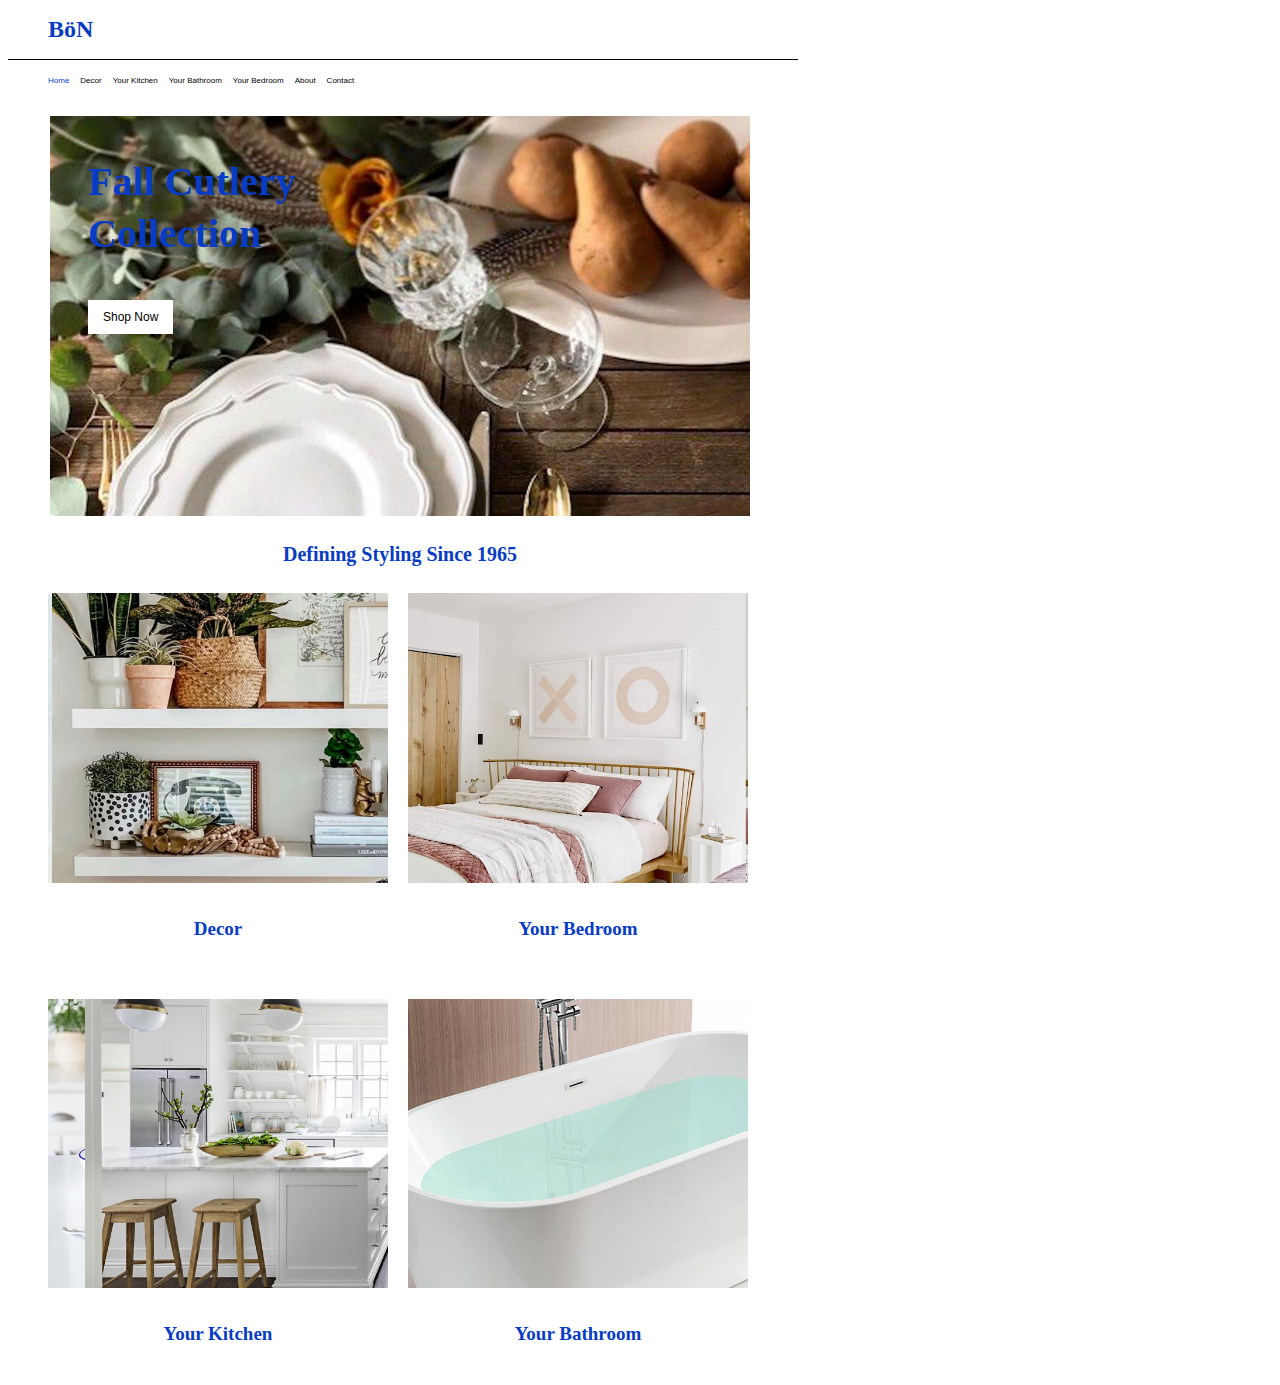
<file: USC2008/a1/index.html>
<!DOCTYPE html>
<html>
<head>
    <title>CS571 Assignment 1</title>
    <link rel="stylesheet" type="text/css" href="styles.css">
</head>
<body>
    <header class="header">
        <h1 class="site-titles">B<span>&#246;</span>N</h1>
        <div class="divider"></div>
        <nav>
            <ul class = "horizontal-nav-bar">
                <li class ="selected-section">Home</li>
                <li>Decor</li>
                <li>Your Kitchen</li>
                <li>Your Bathroom</li>
                <li>Your Bedroom</li>
                <li>About</li>
                <li>Contact</li>
            </ul>
        </nav>
    </header>

    <main>
        <section class="hero-section">
            <div class = "hero-text">
                Fall Cutlery Collection
            </div>
            <button class = "shop-button">Shop Now</button>
        </section>

        <h2 class = "sidekick-text">
            Defining Styling Since 1965
        </h2>

        <div class = "dual-image-container">
            <div class = "image-container">
                <img src="resources/Decor.png">
                <h3>Decor</h3>
            </div>
            <div class = "image-container">
                <img src="resources/Bedroom.png">
                <h3>Your Bedroom</h3>
            </div>
        </div>
        <div class = "dual-image-container">
            <div class = "image-container">
                <img src="resources/Kitchen.png">
                <h3>Your Kitchen</h3>
            </div>
            <div class = "image-container">
                <img src="resources/Bathroom.png">
                <h3>Your Bathroom</h3>
            </div>
        </div>
    </main>

</body>
</html>
</file>
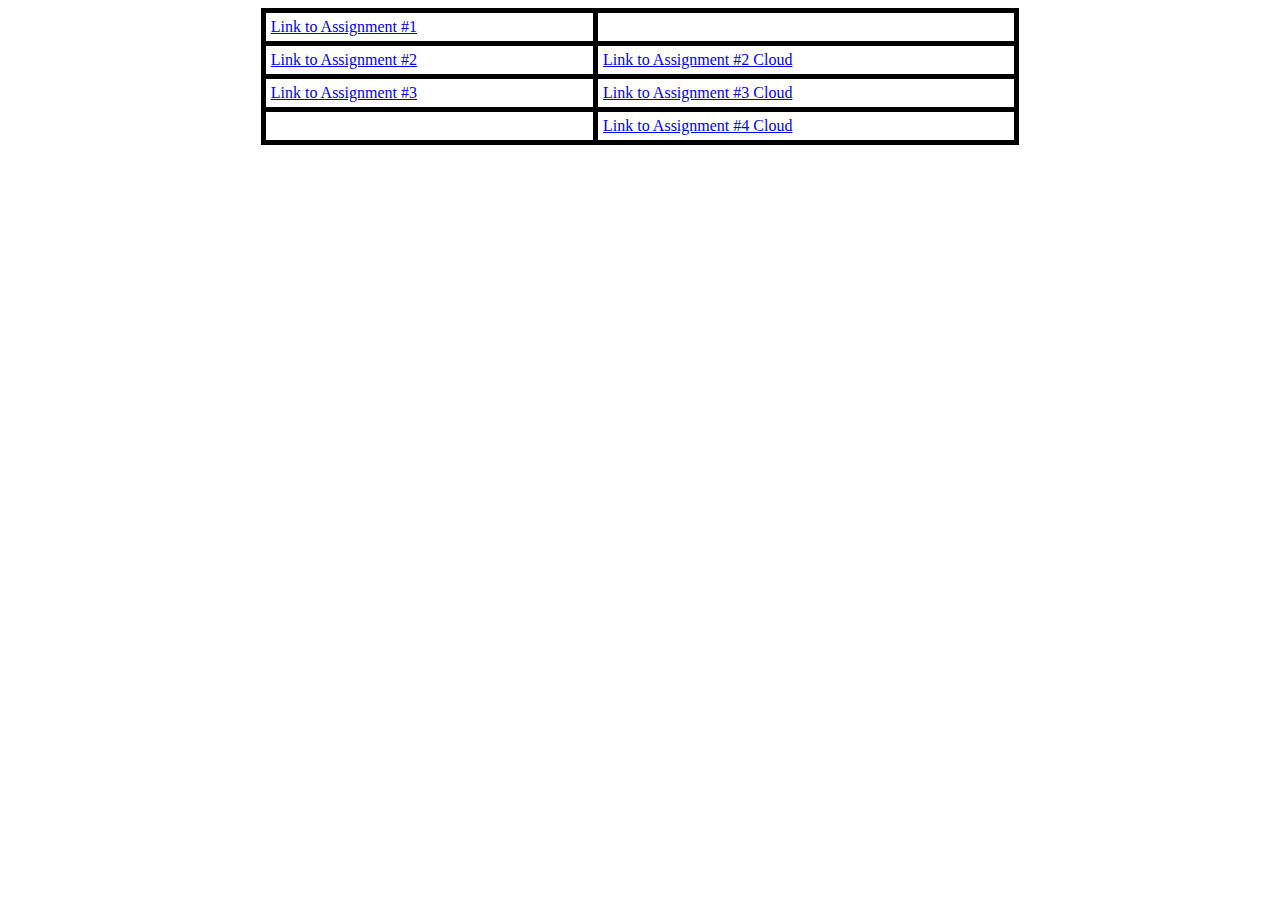
<file: 3754895267.html>
<!DOCTYPE html>
<html>
<head>
<style>
table, th, td {
  border: 5px solid black;
  border-collapse: collapse;
}
th, td {
  padding: 5px;
}
</style>
</head>
<body>

<table style="width:60%" align = "center">
  <tr>
    <td><a href= "ScrambleThisName.html">Link to Assignment #1</a></td>
      <td></td>
  </tr>
    <tr>
    <td><a href= "ScrambleThisName.html">Link to Assignment #2</a></td>
    <td><a href= "ScrambleThisName.html">Link to Assignment #2 Cloud</a></td>    
  </tr>
  <tr>
    <td><a href= "ScrambleThisName.html">Link to Assignment #3</a></td>
    <td><a href= "ScrambleThisName.html">Link to Assignment #3 Cloud</a></td> 
  </tr>
  <tr>
     <td></td>
    <td><a href= "ScrambleThisName.html">Link to Assignment #4 Cloud</a></td> 
  </tr>
  </table>
</body>
</html>
</file>
<file: USC2008/a1/styles.css>
.divider {
    width: 790px;
    height: 0.75px;
    background-color: #000;
}

.horizontal-nav-bar {
    list-style: none;
    display: flex;
    font-family: "Helvetica Neue", sans-serif;
    font-size: 8px;
    margin-top: 16px;
}

h1 {
    font-size: 24px;
}

h2 {
    font-size: 20px;
    font-stretch: semi-expanded;
}

.horizontal-nav-bar li {
    margin-right: 11px;
}

.horizontal-nav-bar li:last-child {
    margin-right: 0px;
}

.site-titles {
    margin-left: 40px;
    font-family: "Times New Roman", serif;
    color: #083cc4;
}

.selected-section {
    color: #083cc4;
}

main {
    margin-left: 40px;
    margin-right: 40px;
    overflow-x: hidden;
}

.hero-section {
    background-image: url("resources/Cutlery.png");
    background-size: 700px 705px;
    background-repeat: no-repeat;
    background-attachment: fixed;
    background-position-y: -53px;
    background-position-x: 50px;
    min-width: 750px;
    max-width: 750px;
    height: 320px;
    margin-top: 23px;
    padding: 40px;
}

.subheading {
    margin-top: 30px;
    margin-bottom: 30px;
}

.sidekick-text {
    font-family: "Times New Roman", serif;
    color: #083cc4;
    text-align: center;
    margin: 27px;
    width: 650px;

}

.dual-image-container {
    width: 720px;
    margin-bottom: 40px;
    display: flex;
    flex-grow: 0;
    flex-shrink: 0;
    flex-basis: 0;
}

.dual-image-container:last-child {
    margin-bottom: 13px;
}

.image-container {
    width: 385px;
    display: flex;
    flex-direction: column;
    align-items: center;
    margin-right: 20px;
}

.image-container:last-child {
    margin-bottom: -10px;
}

img {
    width: 100vw;
    max-width: 100%;
    height: auto;
    margin-bottom: 0px;

}

h3 {
    color: #083cc4;
    margin-top: 35px;
    font-size: 19px;
    font-family: "Times New Roman", serif;
}

.hero-text {
    color: #083cc4;
    font-size: 40px;
    max-width: 300px;
    font-weight: bolder;
    line-height: 1.3;
}

.shop-button {
    border-radius: 0px;
    background-color: white;
    font-family: "Helvetica Neue", sans-serif;
    font-size: 12px;
    box-shadow: none;
    border: none;
    padding-top: 10px;
    padding-bottom: 10px;
    padding-left: 15px;
    padding-right: 15px;
    margin-top: 40px;
}
</file>
